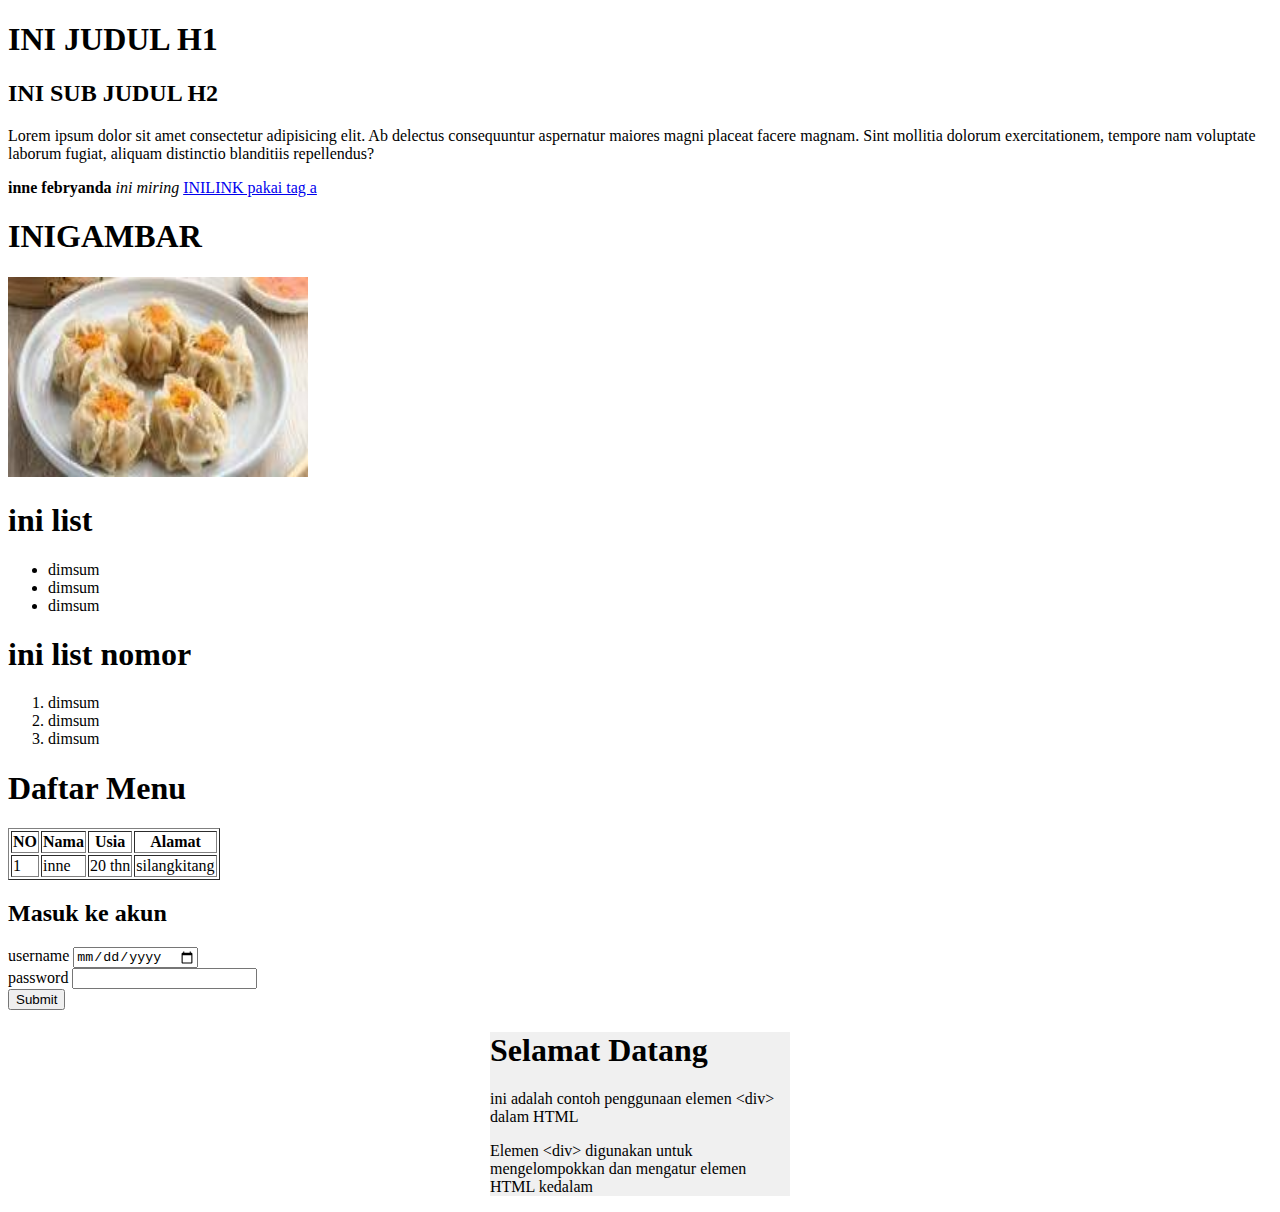
<file: index.html>
<!DOCTYPE html>
<html lang="en">
<head>
    <meta charset="UTF-8">
    <meta name="viewport" content="width=device-width, initial-scale=1.0">
    <title>Document</title>
    <style>
        .container{
            width: 300px;
            margin: 0 auto;
            border: 1 px solid #ccc;
            padding: 10 px;
            background-color: #f0f0f0;
        }
    </style>
</head>
<body>
    <h1>INI JUDUL H1</h1>
    <H2>INI SUB JUDUL H2</H2>
    <P>Lorem ipsum dolor sit amet consectetur adipisicing elit. Ab delectus consequuntur aspernatur maiores magni placeat facere magnam. Sint mollitia dolorum exercitationem, tempore nam voluptate laborum fugiat, aliquam distinctio blanditiis repellendus?</P>
    <b>inne febryanda</b>
    <i>ini miring</i>
    <a href="https://www.google.com">INILINK pakai tag a</a>

    <h1>INIGAMBAR</h1>
    <img src="gambar/download.jpg" width="300px" height="200px" alt="">
    
    <h1>ini list</h1>
    <ul>
        <li>dimsum</li>
        <li>dimsum</li>
        <li>dimsum</li>
    </ul>

    <h1>ini list nomor</h1>
    <ol>
        <li>dimsum</li>
        <li>dimsum</li>
        <li>dimsum</li>
    </ol>

    <h1>Daftar Menu</h1>
    <table border="1">
        <tr>
            <th>NO</th>
            <th>Nama</th>
            <th>Usia</th>
            <th>Alamat</th>
        </tr>
        <tr>
            <td>1</td>
            <td>inne</td>
            <td>20 thn</td>
            <td>silangkitang</td>
        </tr>
    
    </table>

    <h2>Masuk ke akun</h2>
    <form action="">
        <label for="">username</label>
        <input type="date"id="username"name="username"required/> <br>

        <label for="password">password</label>
        <input type="password"><br>
        <input type="submit">
    </form>
    <!-- ini komentar -->
    <div class="container">
        <h1>Selamat Datang</h1>
        <p>ini adalah contoh penggunaan elemen &lt;div&gt; dalam HTML</p>
        <p>Elemen &lt;div&gt; digunakan untuk mengelompokkan dan mengatur elemen HTML kedalam</p>
    </div>
    
    
</body>
</html>
</file>
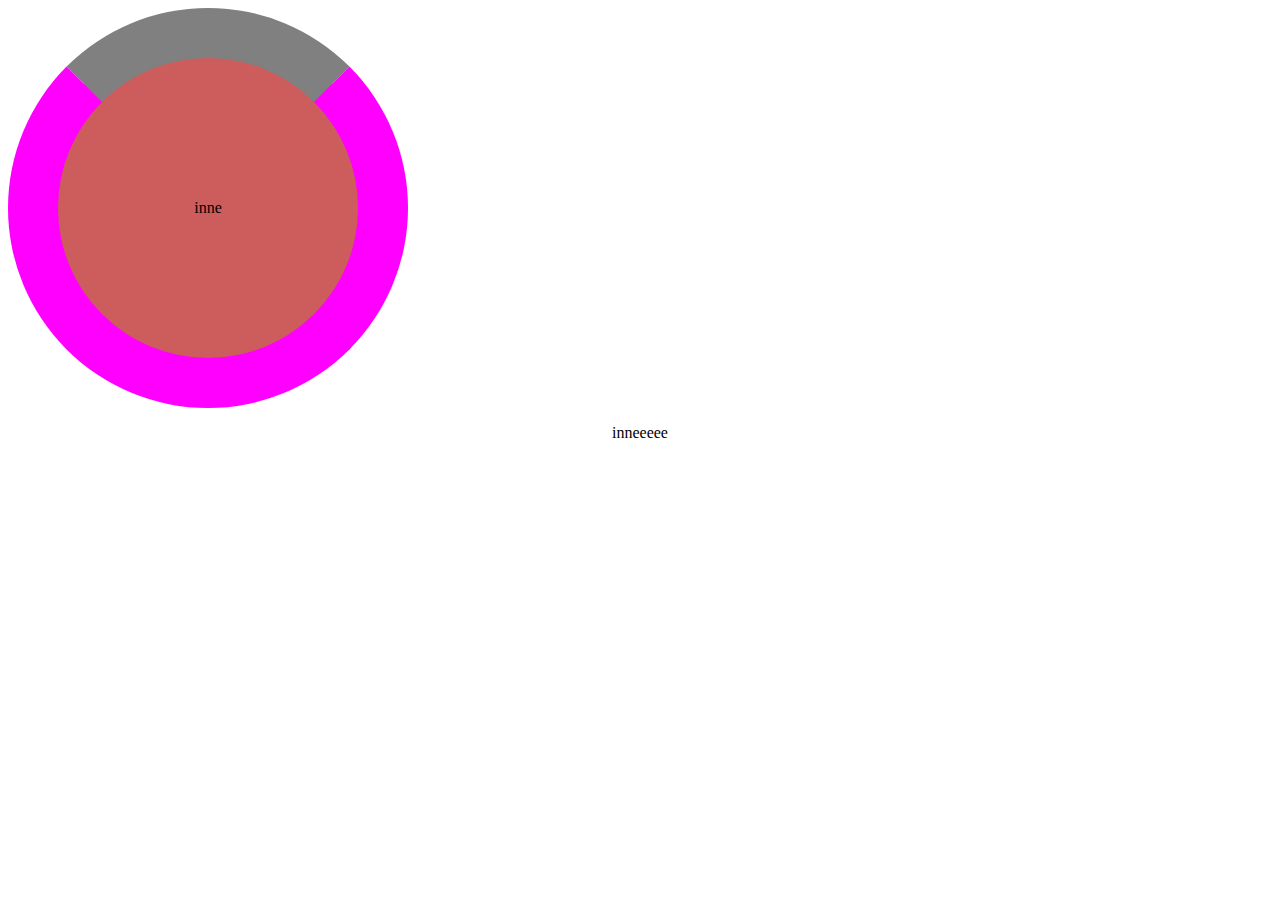
<file: animation/index.html>
<!DOCTYPE html>
<html lang="en">
<head>
    <meta charset="UTF-8">
    <meta name="viewport" content="width=device-width, initial-scale=1.0">
    <title>Document</title>
    <link rel="stylesheet" href="style.css">
</head>
<body>
    <div class="kotak">
        <div class="inne">inne</div>
    </div>

    <p>inneeeee</p>
</body>
</html>
</file>
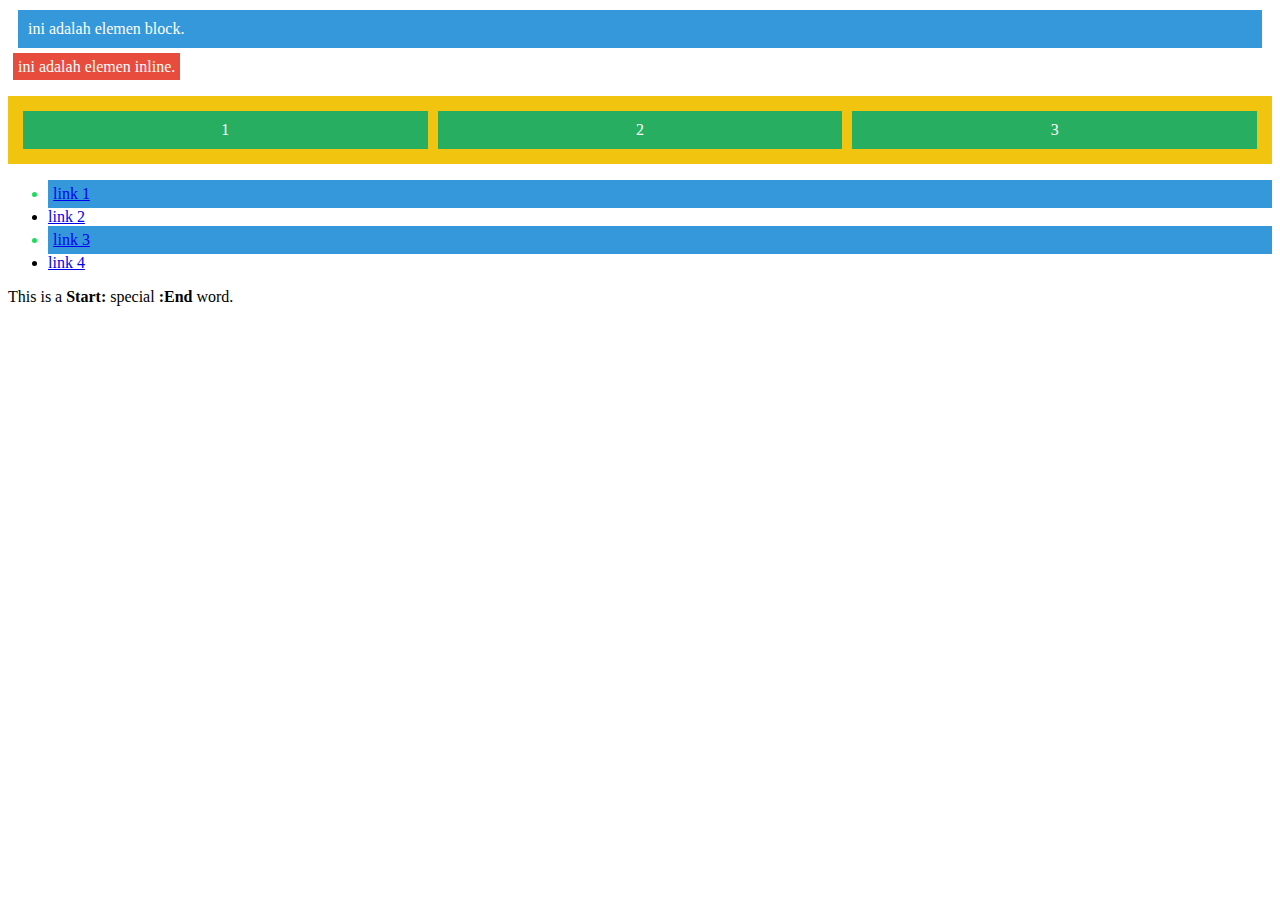
<file: belajar_flexsbook/index.html>
<!DOCTYPE html>
<html lang="en">
<head>
    <meta charset="UTF-8">
    <meta name="viewport" content="width=device-width, initial-scale=1.0">
    <title>Document</title>
    <link rel="stylesheet" href="style.css">
</head>
<body>
   <div class="block-element">ini adalah elemen block.</div> 
   <span class="inline-element">ini adalah elemen inline.</span>



   <div class="flex-container">
    <div class="flex-item">1</div>
    <div class="flex-item">2</div>
    <div class="flex-item">3</div>
   </div>

   <ul>
    <li><a href="#">link 1</a></li>
    <li><a href="#">link 2</a></li>
    <li><a href="#">link 3</a></li>
    <li><a href="#">link 4</a></li>
   </ul>

   <p>This is a <span class="special-text">special</span>word.</p>
</body>
</html>
</file>
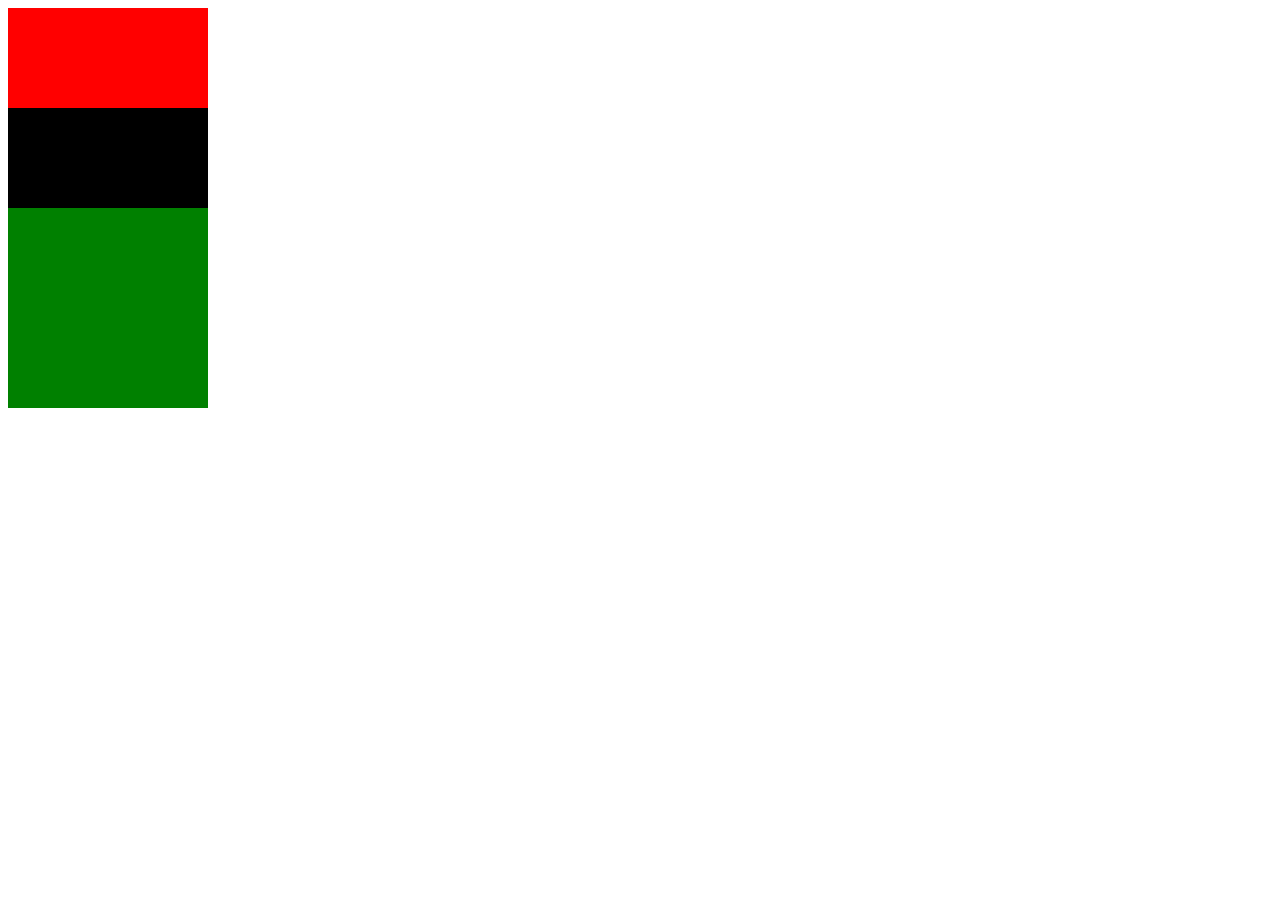
<file: Index/index.html>
<!DOCTYPE html>
<html lang="en">
<head>
    <meta charset="UTF-8">
    <meta name="viewport" content="width=device-width, initial-scale=1.0">
    <title>Document</title>
    <link rel="stylesheet" href="style.css">
</head>
<body>
    <div class="kotak1"></div>
    <div class="kotak2"></div>
    <div class="kotak3"></div>
</body>
</html>
</file>
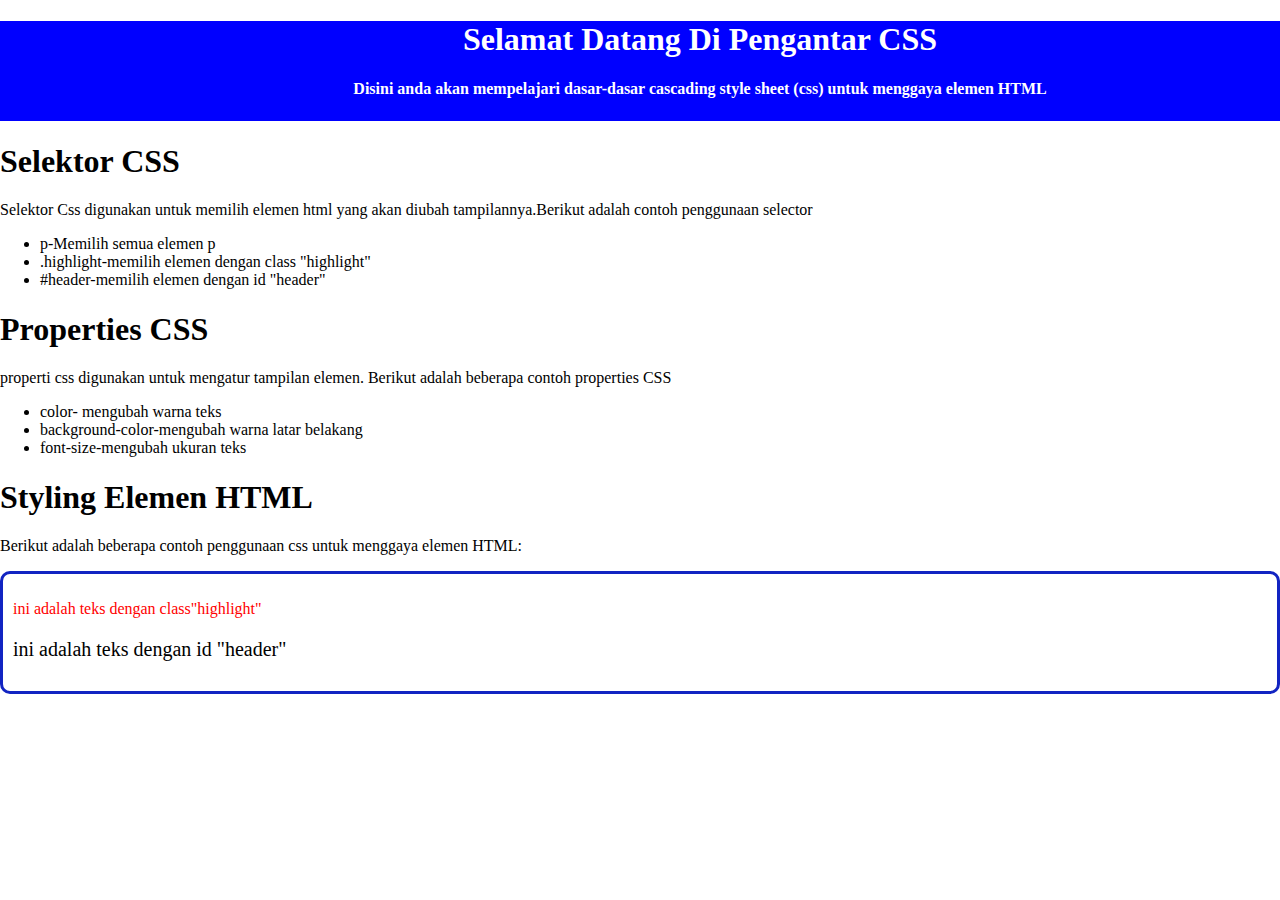
<file: tugas_html/index.html>
<!DOCTYPE html>
<html lang="en">
<head>
    <meta charset="UTF-8">
    <meta name="viewport" content="width=device-width, initial-scale=1.0">
    <title>Document</title>
    <link rel="stylesheet" href="style.css">
</head>
<body>
    
    <div class="inne">
        <h1>Selamat Datang Di Pengantar CSS</h1> 
        <P>Disini anda akan mempelajari dasar-dasar cascading style sheet (css) untuk menggaya elemen HTML</P>
    </div>

   <div class="selektor">
    <h1>Selektor CSS</h1>
    <p>Selektor Css digunakan untuk memilih elemen html yang akan diubah tampilannya.Berikut adalah contoh penggunaan selector</p>
    <ul>
        <li>p-Memilih semua elemen p </li>
        <li>.highlight-memilih elemen dengan class "highlight"</li>
        <li>#header-memilih elemen dengan id "header"</li>
    </ul>
   </div>

   <div class="selektor1">
    <h1>Properties CSS</h1>
    <p>properti css digunakan untuk mengatur tampilan elemen. Berikut adalah beberapa contoh properties CSS</p>
    <ul>
        <li>color- mengubah warna teks </li>
        <li>background-color-mengubah warna latar belakang</li>
        <li>font-size-mengubah ukuran teks</li>
    </ul>
   </div>

   <div class="styling">
    <h1>Styling Elemen HTML</h1>
    <p>Berikut adalah beberapa contoh penggunaan css untuk menggaya elemen HTML:</p>
    <div class="boks">
        <p id="teks1">ini adalah teks dengan class"highlight"</p>
        <p id="teks2">ini adalah teks dengan id "header"</p>
    </div>
   </div>
</body>
</html>
</file>
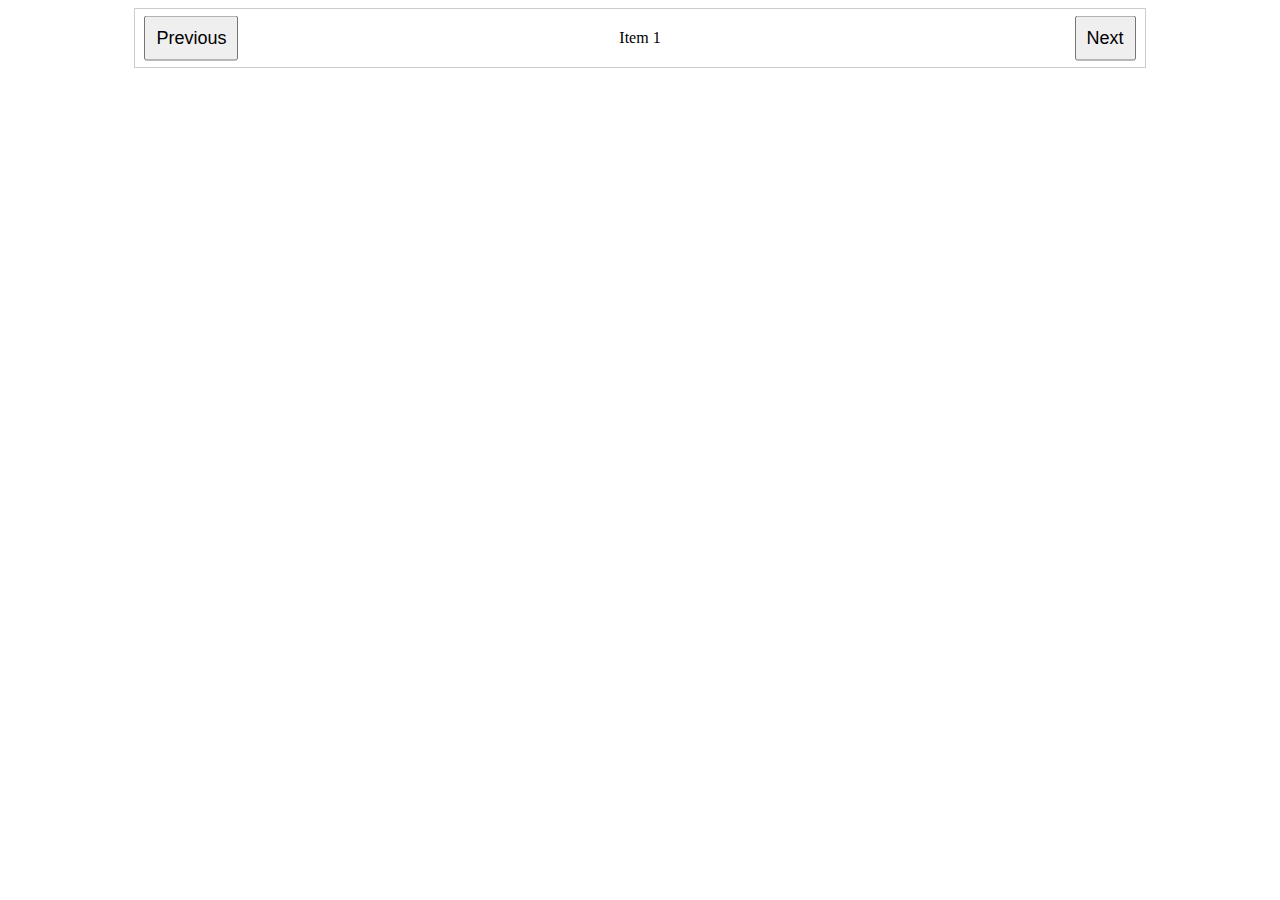
<file: animation/carousel/index.html>
<!DOCTYPE html>
<html lang="en">

<head>
    <meta charset="UTF-8">
    <meta name="viewport" content="width=device-width, initial-scale=1.0">

    <title>Simple Carousel</title>
    <style>
        .carousel-container {
            position: relative;
            width: 80%;
            margin: auto;
            overflow: hidden;
        }

        .carousel {
            display: flex;
            transition: transform 0.5s ease-in-out;

        }

        .carousel-item {
            min-width: 100%;
            box-sizing: border-box;
            text-align: center;
            padding: 20px;
            border: 1px solid #ccc;
        }

        button {
            position: absolute;
            top: 50%;
            transform: translateY(-50%);
            font-size: 18px;
            padding: 10px;
            cursor: pointer;
        }

        #prevBtn {
            left: 10px;
        }

        #nextBtn {
            right: 10px;
        }
    </style>
</head>

<body>
    <div class="carousel-container">
        <div id="carousel" class="carousel">
            <div class="carousel-item">Item 1</div>
            <div class="carousel-item">Item 2</div>
            <div class="carousel-item">Item 3</div>
            <!-- Add more items as needed -->
        </div>
        <button id="prevBtn">Previous</button>
        <button id="nextBtn">Next</button>
    </div>

    <script src="main.js"> </script>
</body>

</html>
</file>
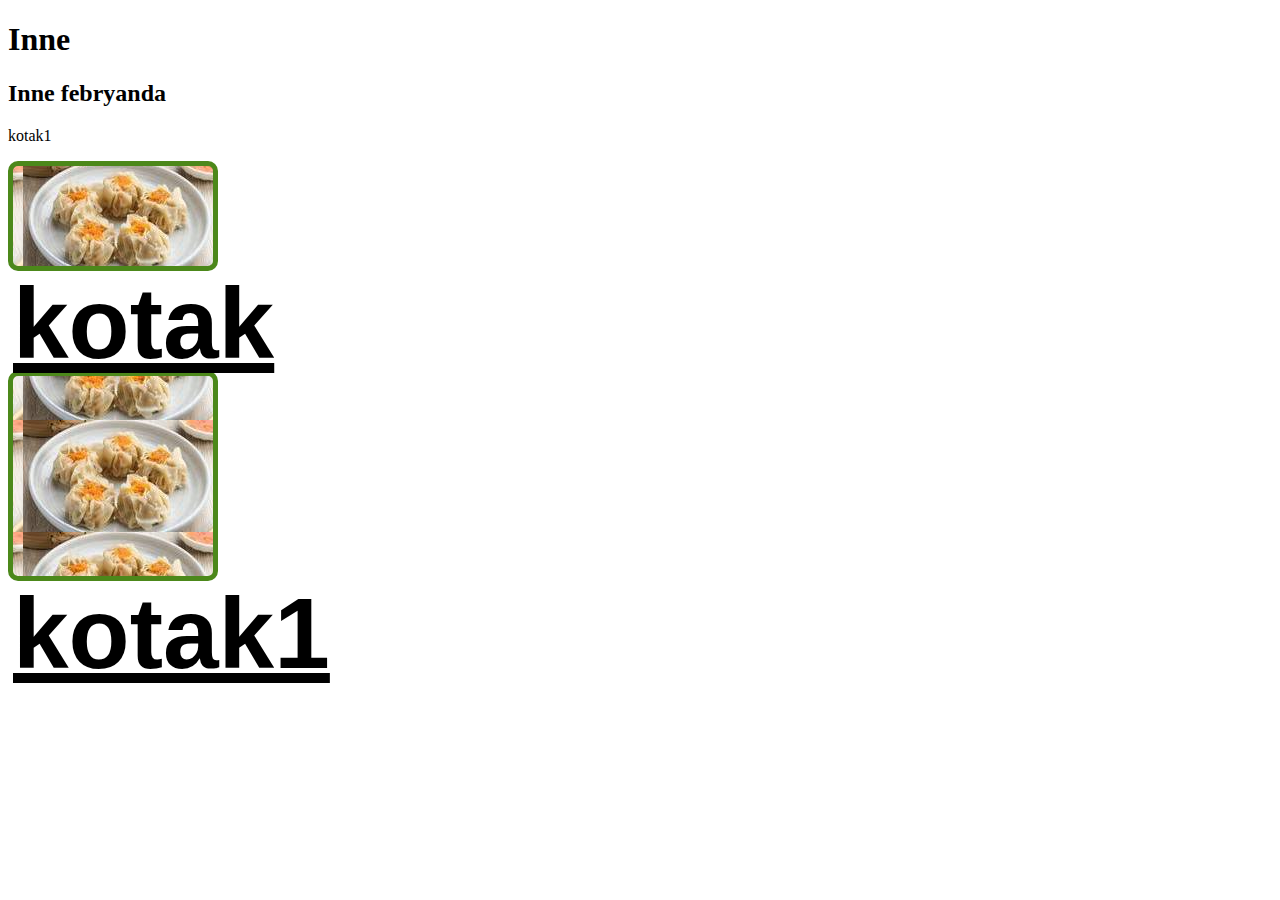
<file: belajarcss.html>
<!DOCTYPE html>
<html lang="en">
<head>
    <meta charset="UTF-8">
    <meta name="viewport" content="width=device-width, initial-scale=1.0">
    <title>Document</title>
    <link rel="stylesheet" href="style.css">
</head>
<body>
    <h1>Inne</h1>
    <h2 id="judul">Inne febryanda</h2>
    <div class="kotak">
        <p>kotak1</p>
        </div>
    </div>
    <div class="contoh">
        <p>kotak</p>
    </div>
    <div class="contoh2">
        <p>kotak1</p>
    </div>
    
</body>
</html>
</file>
<file: animation/style.css>
.kotak{
    height: 300px;
    width: 300px;
    background-color: indianred;
    justify-content: center;
    align-items: center;
    display: flex;
    border: 50px solid magenta;
    border-top: 50px solid grey;
    border-radius: 100%;
    animation: animasi 2s linear infinite;

}
@keyframes animasi {
    0% {
        color: aqua;
        font-size: 20px;
        background-color: maroon;
        transform: translateX(0px) rotate(90deg);
      }
      25% {
        color: blueviolet;
        font-size: 40px;
        background-color: cadetblue;
        transform: translateY(25px) rotate(0deg);
      }
      50% {
        color: darkcyan;
        font-size: 60px;
        background-color: chartreuse;
        transform: translateX(50px) rotate(0deg);
      }
      75% {
        color: yellowgreen;
        font-size: 40px;
        background-color: brown;
        transform: translateY(75px) rotate(0deg);
      }
      100% {
        color: rgb(153, 119, 119);
        font-size: 20px;
        background-color: lightsalmon;
        transform: translateX(0px) rotate(90deg);
      }
    }
    

    p{
       color: black;
        justify-content: center;
        align-items: center;
        display: flex;
        animation: loading 2s linear infinite;
    
    }
    @keyframes loading {
        0% {
            color: aqua;
            font-size: 50px;
           
         
          }
          50% {
            color: darkcyan;
            font-size: 50px;
          }
    
          100% {
            color: rgb(153, 119, 119);
            font-size: 50px;
          }
        }
        @keyframes animasi1 {
          0% {
            transform: rotate(0deg);
          }
        
          100% {
            transform: rotate(360deg);
          }
        }
</file>
<file: belajar_flexsbook/style.css>
.block-element{
    display: block;
    background-color: #3498db;
    color: #fff;
    padding: 10px;
    margin: 10px;
}

.inline-element{
    display: inline;
    background-color: #e74c3c;
    color: #fff;
    padding: 5px;
    margin: 5px;
}

.flex-container{
    display: flex;
    flex-direction: row;
    justify-content: space-between;
    align-items: baseline;
    background-color: #f1c40f;
    padding: 10px;
    margin-top: 20px;
}

.flex-item{
    background-color: #27ae60;
    color: #fff;
    padding: 10px;
    margin: 5px;
    text-align: center;
    flex: 1;
}
a:hover{
    color: #e74c3c;
    text-decoration: underline;
}

li:nth-child(odd ){
    background-color: #3498db;
    color: #21da5e;
    padding: 5px;
}

.special-text::before{
    content: "Start: ";
    font-weight: bold;
}

.special-text::after{
    content: " :End ";
    font-weight: bold;
}
</file>
<file: Index/style.css>
.kotak1{
    width: 200px;
    height: 200px;
    background-color: red;
    position: relative;
    z-index: 1;
}

.kotak2{
    width: 200px;
    height: 200px;
    background-color: green;
    position: relative;
    z-index: 3;
}

.kotak3{
    width: 200px;
    height: 200px;
    background-color: black;
    position: relative;
    bottom: 300px;
    z-index: 2;
}
</file>
<file: tugas_html/style.css>
body{
    margin: 0;
}
.inne{
    width: 1400px;
    height: 100px;
    background-color: blue;
    text-align: center;
    font-weight: bold;
    color: white;
}

.boks{
    padding: 10px;
    border: 3px solid #1224c2;
    border-radius: 10px;
}
#teks1{
    color: red;
}
#teks2{
    font-size: 20px;
}
</file>
<file: style.css>
/* h1{
    color: green;
    font-size: 100px;
}
.kotak{
    width: 100px;
    height: 100px;
    background-color: aqua;
}
#judul{
    color: brown;
} */
/* *{
    color: blueviolet;
} */
.contoh{
   
    width: 200px;
    height: 100px;
    background-image: url(gambar/download.jpg);
    background-position: 10px;
    border: 5px solid #4c881a;
    border-radius: 10px;
}
.contoh p{
    font-family: Arial, Helvetica, sans-serif;
    font-size: 100px;
    font-weight: bold;
    color: black;
    text-align: center;
    text-decoration: underline;
    
    
}

.contoh2{
    width: 200px;
    height: 100px;
    background-image: url(gambar/download.jpg);
    margin-top: 100px;
    margin-bottom: 100px;
    padding-top: 100px;
    background-position: 10px;
    border: 5px solid #4c881a;
    border-radius: 10px;
}
.contoh2 p{
    font-family: Arial, Helvetica, sans-serif;
    font-size: 100px;
    font-weight: bold;
    color: black;
    text-align: center;
    text-decoration: underline;
    
    
}
</file>
